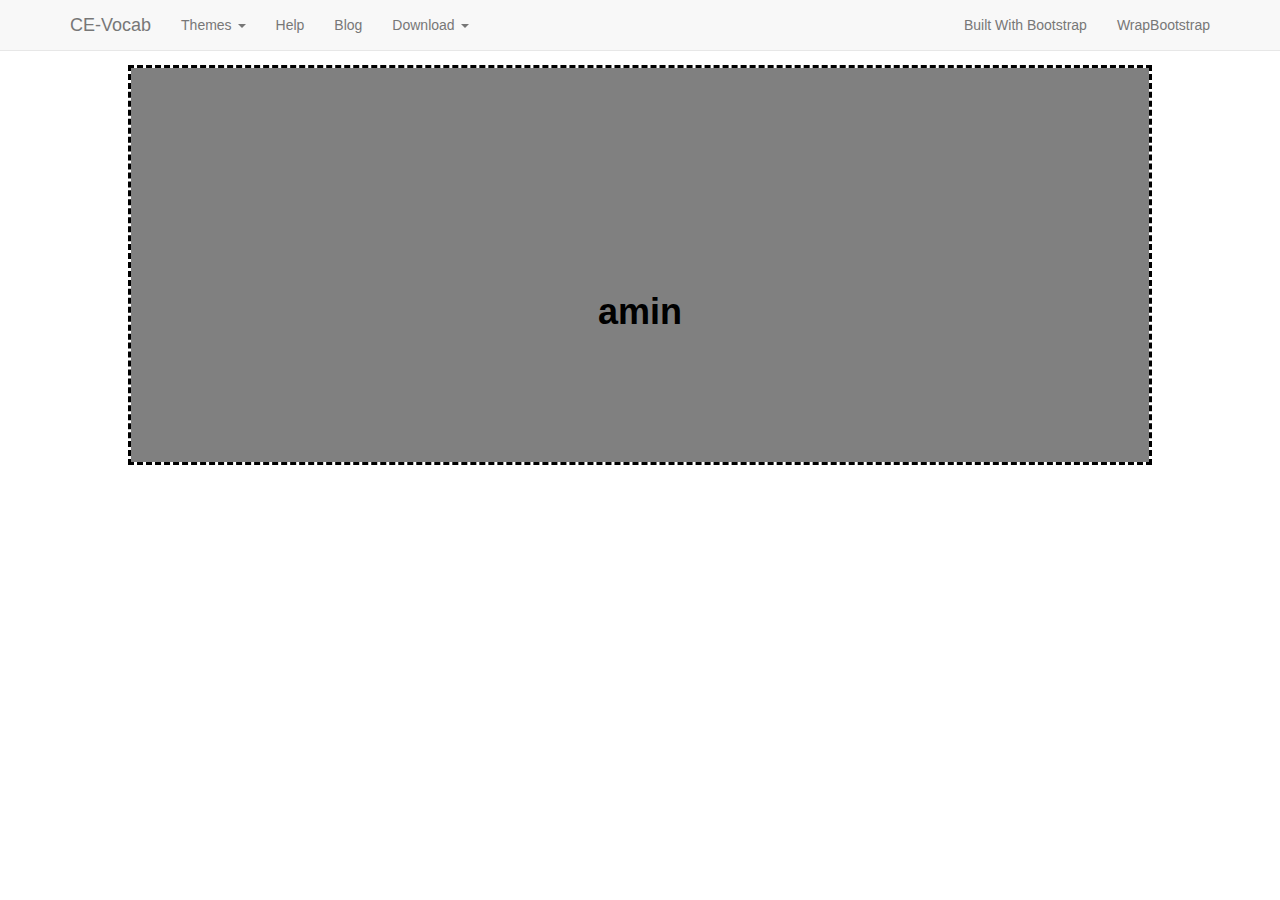
<file: html.html>
<!DOCTYPE html>
<html>
<head lang="en">
    <meta charset="UTF-8">
    <meta name="viewport" content="width=device-width, initial-scale=1">
    <link href="bootstrap.css" rel="stylesheet">
    <link href="css.css" rel="stylesheet">
    <script src="jquery-2.1.3.min.js"></script>
    <script src="bootstrap.min.js"></script>
    <script src="jquery.mobile.custom.min.js"></script>
    <script src="jquery.cookie.js"></script>
    <script src="jquery.transit.min.js"></script>
    <script src="js.js"></script>
    <title></title>
</head>
<body>
    <div class="navbar navbar-default navbar-fixed-top">
    <div class="container">
        <div class="navbar-header">
            <a href="../" class="navbar-brand">CE-Vocab</a>
            <button class="navbar-toggle" type="button" data-toggle="collapse" data-target="#navbar-main">
                <span class="icon-bar"></span>
                <span class="icon-bar"></span>
                <span class="icon-bar"></span>
            </button>
        </div>
        <div class="navbar-collapse collapse" id="navbar-main">
            <ul class="nav navbar-nav">
                <li class="dropdown">
                    <a class="dropdown-toggle" data-toggle="dropdown" href="#" id="themes">Themes <span
                            class="caret"></span></a>
                    <ul class="dropdown-menu" aria-labelledby="themes">
                        <li><a href="../default/">Default</a></li>
                        <li class="divider"></li>
                        <li><a href="../cerulean/">Cerulean</a></li>
                        <li><a href="../cosmo/">Cosmo</a></li>
                        <li><a href="../cyborg/">Cyborg</a></li>
                        <li><a href="../darkly/">Darkly</a></li>
                        <li><a href="../flatly/">Flatly</a></li>
                        <li><a href="../journal/">Journal</a></li>
                        <li><a href="../lumen/">Lumen</a></li>
                        <li><a href="../paper/">Paper</a></li>
                        <li><a href="../readable/">Readable</a></li>
                        <li><a href="../sandstone/">Sandstone</a></li>
                        <li><a href="../simplex/">Simplex</a></li>
                        <li><a href="../slate/">Slate</a></li>
                        <li><a href="../spacelab/">Spacelab</a></li>
                        <li><a href="../superhero/">Superhero</a></li>
                        <li><a href="../united/">United</a></li>
                        <li><a href="../yeti/">Yeti</a></li>
                    </ul>
                </li>
                <li>
                    <a href="../help/">Help</a>
                </li>
                <li>
                    <a href="http://news.bootswatch.com">Blog</a>
                </li>
                <li class="dropdown">
                    <a class="dropdown-toggle" data-toggle="dropdown" href="#" id="download">Download <span
                            class="caret"></span></a>
                    <ul class="dropdown-menu" aria-labelledby="download">
                        <li><a href="./bootstrap.min.css">bootstrap.min.css</a></li>
                        <li><a href="./bootstrap.css">bootstrap.css</a></li>
                        <li class="divider"></li>
                        <li><a href="./variables.less">variables.less</a></li>
                        <li><a href="./bootswatch.less">bootswatch.less</a></li>
                        <li class="divider"></li>
                        <li><a href="./_variables.scss">_variables.scss</a></li>
                        <li><a href="./_bootswatch.scss">_bootswatch.scss</a></li>
                    </ul>
                </li>
            </ul>

            <ul class="nav navbar-nav navbar-right">
                <li><a href="http://builtwithbootstrap.com/" target="_blank">Built With Bootstrap</a></li>
                <li><a href="https://wrapbootstrap.com/?ref=bsw" target="_blank">WrapBootstrap</a></li>
            </ul>

        </div>
    </div>
</div>

    <div style="height: 400px; margin:auto ; border: 3px dashed #000000; position: relative; width: 80%; overflow: hidden"  >
        <div id="current" class="card" style="background-color: grey;left:0%">
            <h1 class="wordTitle"> <strong> word </strong> </h1>
            <h3 class="wordDef"> definition </h3>
            <h3 class="wordDefF"> Persion definition </h3>
        </div>

        <div id="next" class="card" style="background-color: grey; display: none; left:100%">
            <h1 class="wordTitle"> <strong> word </strong> </h1>
            <h3 class="wordDef"> definition </h3>
            <h3 class="wordDefF"> Persion definition </h3>
        </div>
    </div>
</body>
</html>
</file>
<file: css.css>
h1 {
    color: #000000;
}

h3 {
    color: #ffffff;
}

p {
    text-align: center;
    color: #800072;
    font-size: 50px;
    padding-top: 30px;
}

div.card {
    width: 100%;
    height: 100%;
    display: block;
    position: absolute;
    margin: auto;
    text-align: center;
    padding: 20%;
}

body {
    padding-top: 65px;
}
</file>
